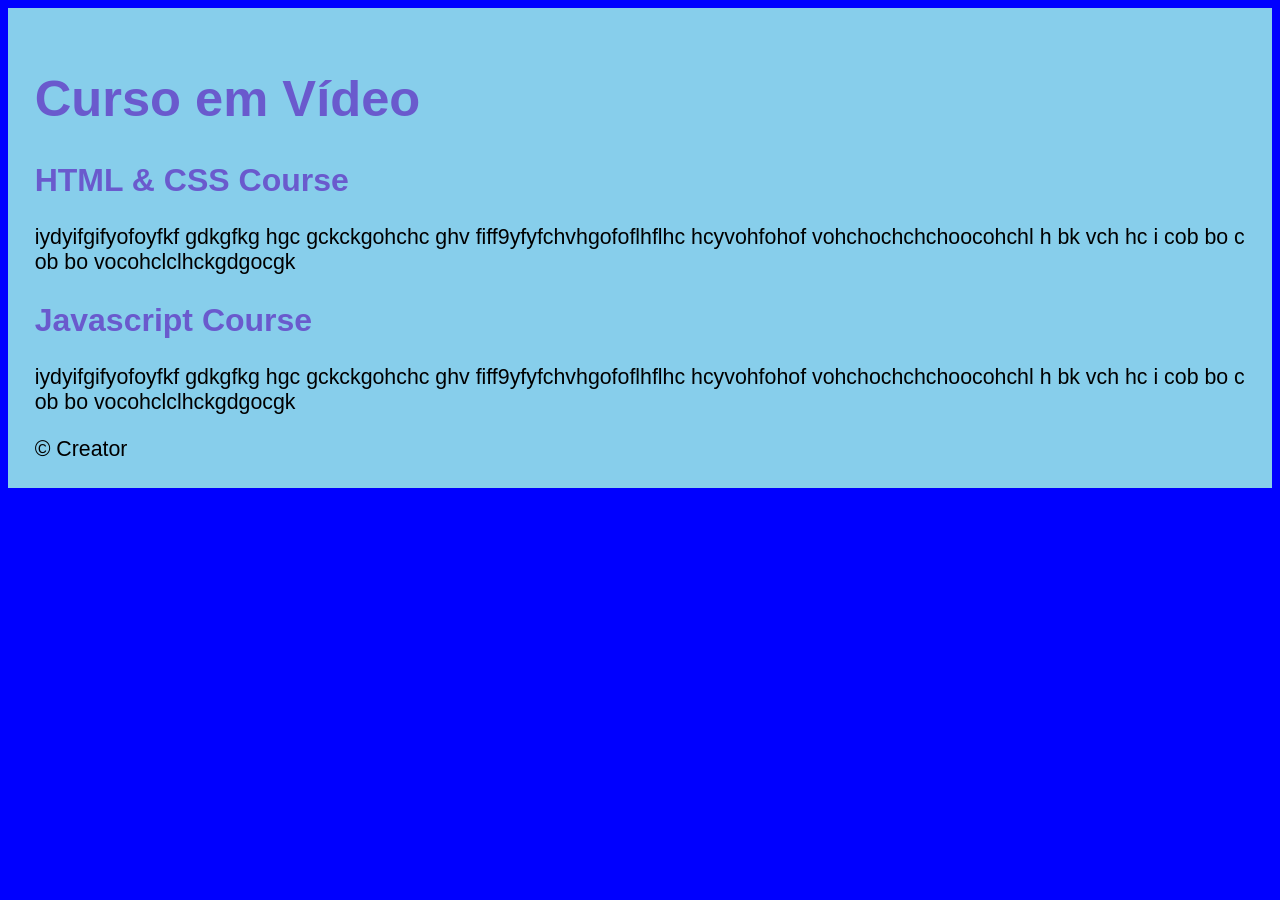
<file: index.html>
<!DOCTYPE html>
<html lang="en">
<head>
  <meta charset="UTF-8">
  <meta name="viewport" content="width=device-width, initial-scale=1.0">
  <link href="style.css" rel="stylesheet">
  <title>Curso em Vídeo</title>
</head>
<body>
  <main>
    <header>
      <h1>Curso em Vídeo</h1>
    </header>
    <article>
      <h2>HTML & CSS Course</h2>
      <p>iydyifgifyofoyfkf gdkgfkg hgc gckckgohchc ghv fiff9yfyfchvhgofoflhflhc hcyvohfohof vohchochchchoocohchl h bk vch hc i cob bo c ob bo vocohclclhckgdgocgk</p>
    </article>
    <article>
      <h2>Javascript Course</h2>
      <p>iydyifgifyofoyfkf gdkgfkg hgc gckckgohchc ghv fiff9yfyfchvhgofoflhflhc hcyvohfohof vohchochchchoocohchl h bk vch hc i cob bo c ob bo vocohclclhckgdgocgk</p>
    </article>
    <footer>
      &copy; Creator
    </footer>
  </main>
</body>
</html>
</file>
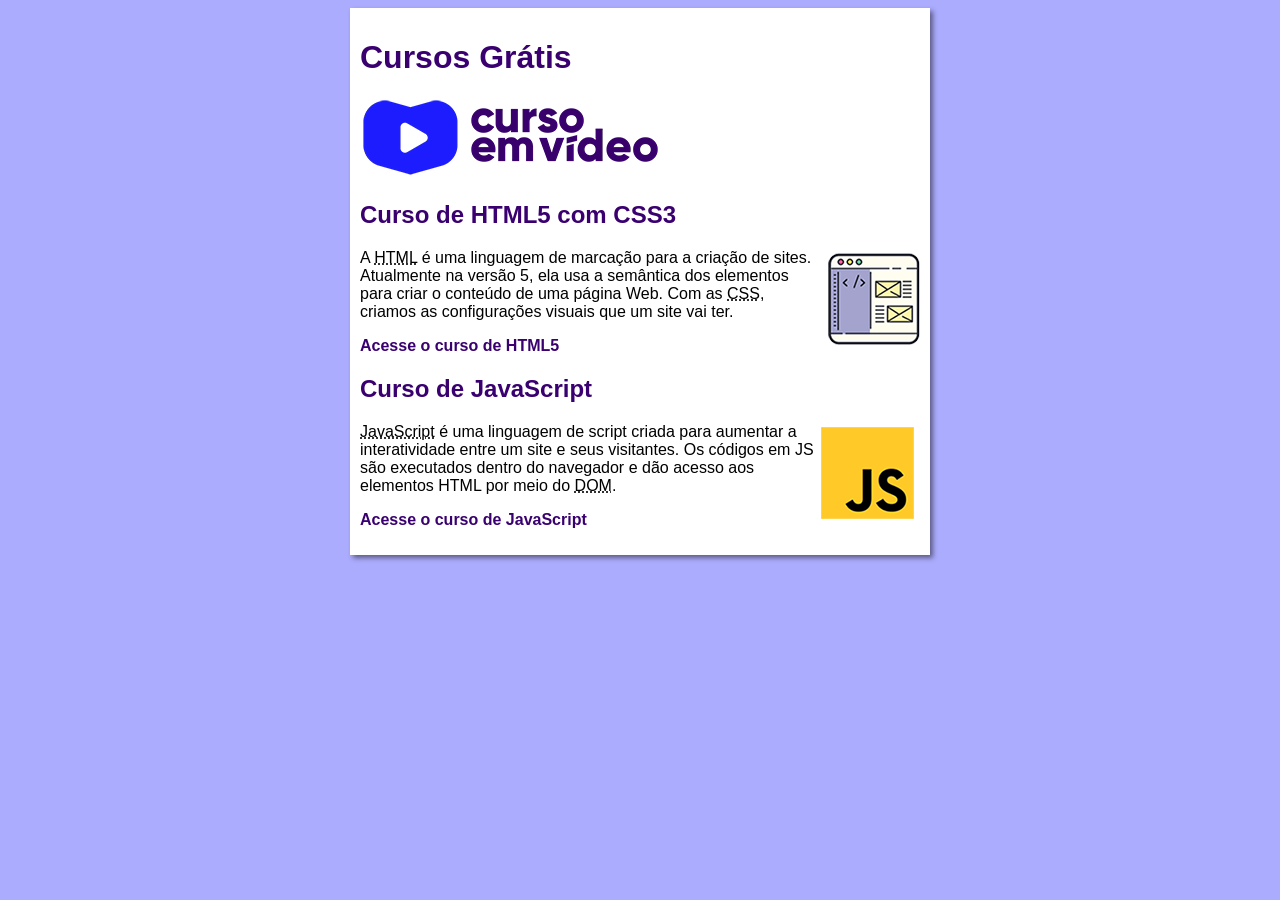
<file: Teacher's version/index.html>
<!DOCTYPE html>
<html lang="pt-br">
<head>
    <meta charset="UTF-8">
    <meta name="viewport" content="width=device-width, initial-scale=1.0">
    <title>Curso em Vídeo</title>
    <link rel="stylesheet" href="estilos/style.css">
</head>
<body>
    <main>
        <header>
            <h1>Cursos Grátis</h1>
            <img src="imagens/curso-em-video-cor.png" alt="Curso em Vídeo">
        </header>
        <article>
            <h2>Curso de HTML5 com CSS3</h2>
            <img class="lado" src="imagens/curso-html-css.png" alt="Curso HTML">
            <p>A <abbr title="HyperText Markup Language">HTML</abbr> é uma linguagem de marcação para a criação de sites. Atualmente na versão 5, ela usa a semântica dos elementos para criar o conteúdo de uma página Web. Com as <abbr title="Cascading Style Sheets">CSS</abbr>, criamos as configurações visuais que um site vai ter.</p>
            <p><a href="curso-html.html">Acesse o curso de HTML5</a></p>
        </article>
        <article>
            <h2>Curso de JavaScript</h2>
            <img class="lado" src="imagens/curso-javascript.png" alt="Curso JS">
            <p><abbr title="JavaScript">JavaScript</abbr> é uma linguagem de script criada para aumentar a interatividade entre um site e seus visitantes. Os códigos em JS são executados dentro do navegador e dão acesso aos elementos HTML por meio do <abbr title="Document Object Model">DOM</abbr>.</p>
            <p><a href="curso-js.html">Acesse o curso de JavaScript</a></p>
        </article>
    </main>
</body>
</html>
</file>
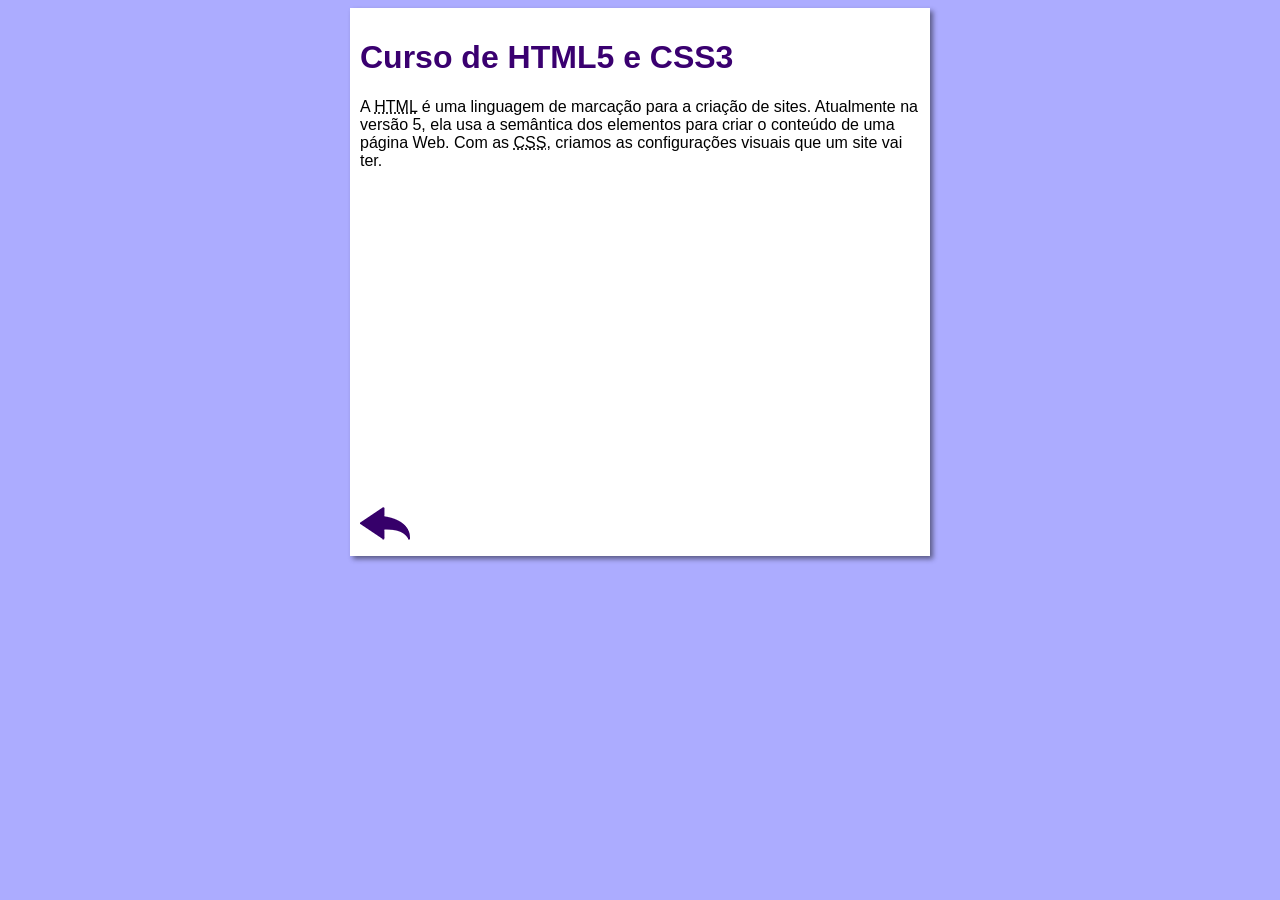
<file: Teacher's version/curso-html.html>
<!DOCTYPE html>
<html lang="pt-br">
<head>
    <meta charset="UTF-8">
    <meta name="viewport" content="width=device-width, initial-scale=1.0">
    <title>Curso de HTML</title>
    <link rel="stylesheet" href="estilos/style.css">
</head>
<body>
    <main>
        <header>
            <h1>Curso de HTML5 e CSS3</h1>
        </header>
        <article>
            <p>A <abbr title="HyperText Markup Language">HTML</abbr> é uma linguagem de marcação para a criação de sites. Atualmente na versão 5, ela usa a semântica dos elementos para criar o conteúdo de uma página Web. Com as <abbr title="Cascading Style Sheets">CSS</abbr>, criamos as configurações visuais que um site vai ter.</p>

            <iframe width="560" height="315" src="https://www.youtube.com/embed/riSVzwlSnhw" frameborder="0" allow="accelerometer; autoplay; encrypted-media; gyroscope; picture-in-picture" allowfullscreen></iframe>

            <a href="index.html"><img src="imagens/btn-back.png" alt="Voltar"></a>
            
        </article>
    </main>
</body>
</html>
</file>
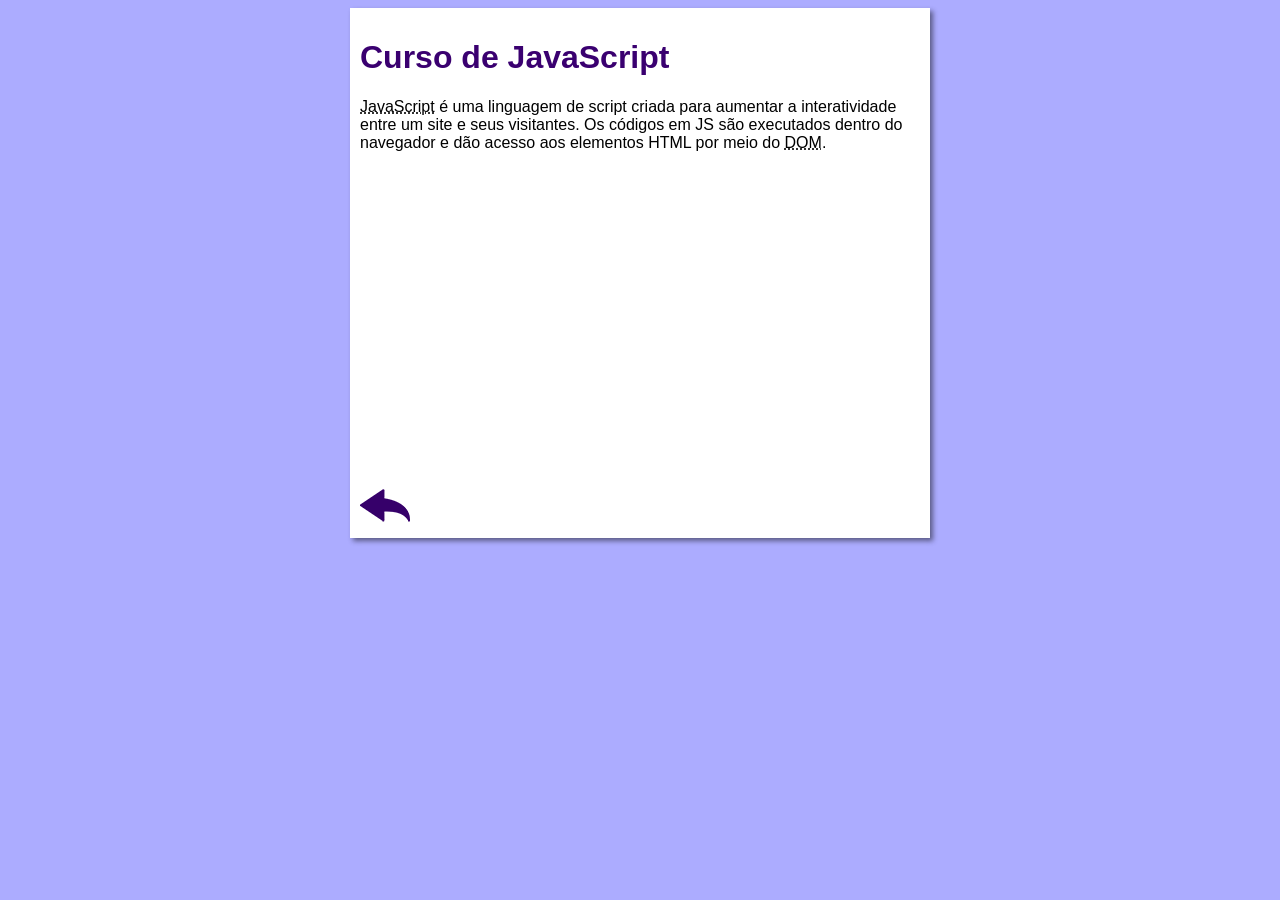
<file: Teacher's version/curso-js.html>
<!DOCTYPE html>
<html lang="pt-br">
<head>
    <meta charset="UTF-8">
    <meta name="viewport" content="width=device-width, initial-scale=1.0">
    <title>Curso de JavaScript</title>
    <link rel="stylesheet" href="estilos/style.css">
</head>
<body>
    <main>
        <header>
            <h1>Curso de JavaScript</h1>
        </header>
        <article>
            <p><abbr title="JavaScript">JavaScript</abbr> é uma linguagem de script criada para aumentar a interatividade entre um site e seus visitantes. Os códigos em JS são executados dentro do navegador e dão acesso aos elementos HTML por meio do <abbr title="Document Object Model">DOM</abbr>.</p>

            <iframe width="560" height="315" src="https://www.youtube.com/embed/BXqUH86F-kA" frameborder="0" allow="accelerometer; autoplay; encrypted-media; gyroscope; picture-in-picture" allowfullscreen></iframe>

            <a href="index.html"><img src="imagens/btn-back.png" alt="Voltar"></a>
        </article>
    </main>
</body>
</html>
</file>
<file: style.css>
* {
  font-family: Arial, Helvetica, sans-serif;
  font-size: 16pt;
}

body {
  background-color: blue;
}

main {
  background-color: skyblue;
  box-sizing: 300pt;
  margin: auto;
  padding: 20pt;
  box-shadow: 5, 5, 5 grey;
}

h1 {
  font-size: 38pt;
  color: slateblue;
}

h2 {
  font-size: 24pt;
  color: slateblue;
}
</file>
<file: Teacher's version/estilos/style.css>
* {
    font-family: Arial, Helvetica, sans-serif;
    font-size: 16px;
}

body {
    background-color: #acacff;

}

main {
    background-color: white;
    width: 560px;
    margin: auto;
    padding: 10px;
    box-shadow: 3px 3px 5px rgba(0, 0, 0, 0.473);
}

h1 {
    font-size: 2em;
    color: rgb(58, 0, 112);
}

h2 {
    font-size: 1.5em;
    color: rgb(58, 0, 112);
}

img.lado {
    float: right;
}

a {
    text-decoration: none;
    font-weight: bold;
    color: rgb(58, 0, 112);
}

a:hover {
    text-decoration: underline;
    color: rgb(26, 26, 255);
}
</file>
